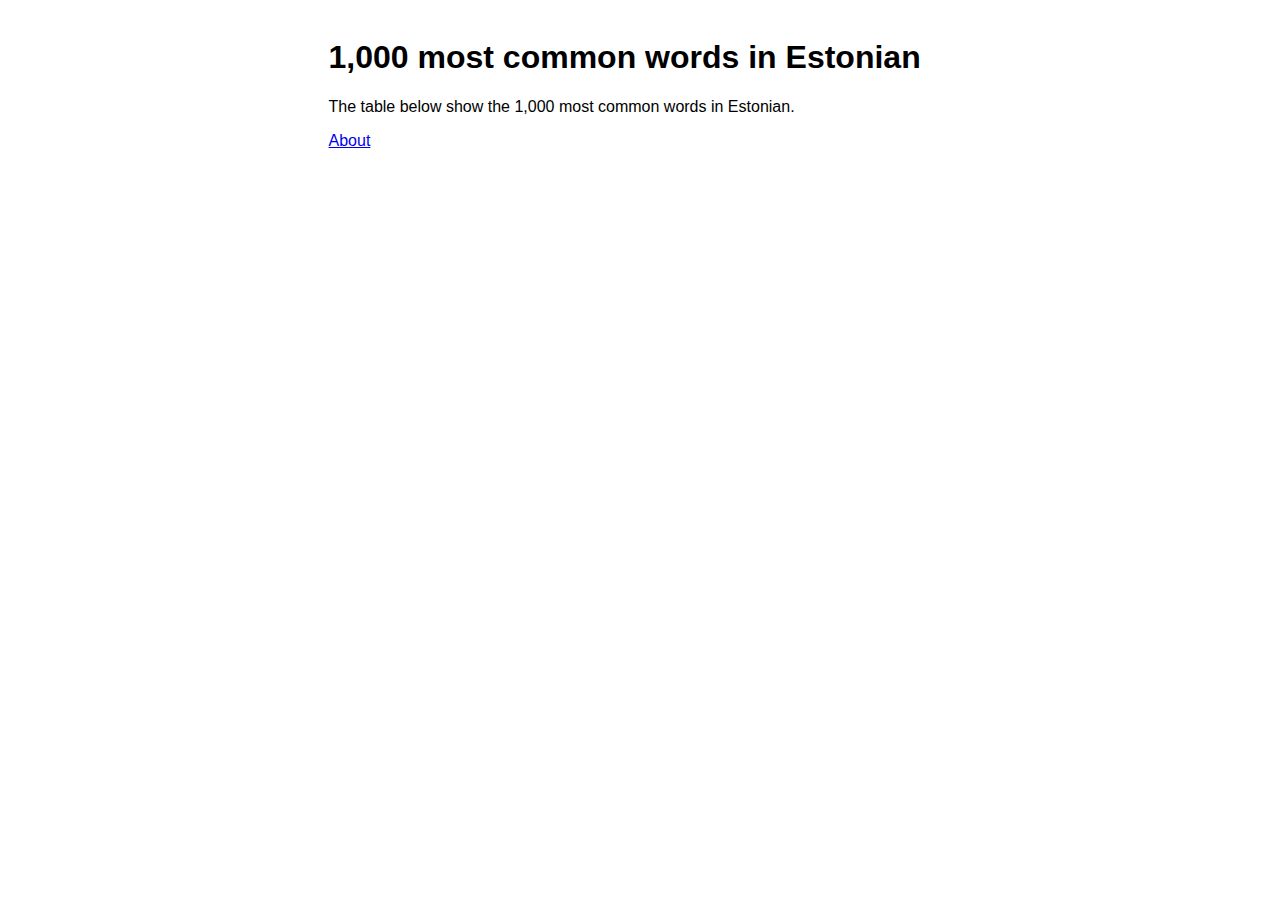
<file: index.html>
<!DOCTYPE html>
<html lang=en>
<head>
  <title>ET 1000</title>
  <meta name="viewport" content="width=device-width">
  <meta http-equiv="Content-Type" content="text/html; charset=utf-8">
  <link rel="stylesheet" type="text/css" href="https://cdn.datatables.net/1.10.23/css/jquery.dataTables.min.css">
  <style>
    body {
      font-family: Arial, Helvetica, sans-serif;
      max-width: 70ch;
      padding: 2ch;
      margin: auto;
    }
  </style>
<script type="text/javascript" src="jquery.min.js"></script>
<script type="text/javascript" src="https://cdn.datatables.net/1.10.23/js/jquery.dataTables.min.js"></script>
<script type="text/javascript">
wordData = [[1,"olema"],[2,"ja"],[3,"see"],[4,"mina"],[5,"et"],[6,"ei"],[7,"kui"],[8,"mis"],[9,"ka"],[10,"saama"],[11,"tema"],[12,"ning"],[13,"või"],[14,"siis"],[15,"oma"],[16,"sina"],[17,"aga"],[18,"aasta"],[19,"tegema"],[20,"ise"],[21,"kes"],[22,"pidama"],[23,"kõik"],[24,"nii"],[25,"üks"],[26,"võima"],[27,"tulema"],[28,"teine"],[29,"inimene"],[30,"aeg"],[31,"andma"],[32,"uus"],[33,"väga"],[34,"minema"],[35,"võtma"],[36,"palju"],[37,"kas"],[38,"kasutama"],[39,"välja"],[40,"laps"],[41,"hea"],[42,"juba"],[43,"kuid"],[44,"veel"],[45,"kus"],[46,"jääma"],[47,"selline"],[48,"suur"],[49,"nagu"],[50,"ära"],[51,"iga"],[52,"üle"],[53,"teadma"],[54,"kord"],[55,"asi"],[56,"leidma"],[57,"hakkama"],[58,"miski"],[59,"mitte"],[60,"töö"],[61,"päev"],[62,"panema"],[63,"esimene"],[64,"nägema"],[65,"erinev"],[66,"lugema"],[67,"mõni"],[68,"kuidas"],[69,"ütlema"],[70,"eest"],[71,"peale"],[72,"sest"],[73,"vaid"],[74,"kaks"],[75,"kohta"],[76,"rohkem"],[77,"mingi"],[78,"sama"],[79,"toimuma"],[80,"tahtma"],[81,"vaatama"],[82,"võimalus"],[83,"kokku"],[84,"osa"],[85,"koht"],[86,"võimalik"],[87,"läbi"],[88,"kuni"],[89,"ehk"],[90,"lisa"],[91,"kuna"],[92,"käima"],[93,"kõige"],[94,"ikka"],[95,"küll"],[96,"muu"],[97,"ainult"],[98,"elu"],[99,"pakkuma"],[100,"nüüd"],[101,"siin"],[102,"pärast"],[103,"riik"],[104,"auto"],[105,"olnud"],[106,"koos"],[107,"enam"],[108,"juht"],[109,"rääkima"],[110,"jaoks"],[111,"raamat"],[112,"aitama"],[113,"enne"],[114,"näide"],[115,"keegi"],[116,"viimane"],[117,"tagasi"],[118,"seal"],[119,"vastu"],[120,"kogu"],[121,"tooma"],[122,"hind"],[123,"mitu"],[124,"kirjutama"],[125,"teema"],[126,"eesmärk"],[127,"maailm"],[128,"lugu"],[129,"samuti"],[130,"mõtlema"],[131,"ettevõte"],[132,"just"],[133,"poolt"],[134,"tee"],[135,"edasi"],[136,"lihtsalt"],[137,"soovima"],[138,"tundma"],[139,"mees"],[140,"jõudma"],[141,"küsimus"],[142,"suurem"],[143,"keel"],[144,"tegemine"],[145,"toode"],[146,"ju"],[147,"vaja"],[148,"naine"],[149,"oluline"],[150,"nimi"],[151,"järgmine"],[152,"ega"],[153,"kell"],[154,"pilt"],[155,"ette"],[156,"valima"],[157,"muutma"],[158,"pool"],[159,"kasutamine"],[160,"väike"],[161,"jooksul"],[162,"isegi"],[163,"euro"],[164,"lisama"],[165,"arvama"],[166,"esitama"],[167,"ootama"],[168,"parem"],[169,"tegevus"],[170,"alla"],[171,"looma"],[172,"andmed"],[173,"puhul"],[174,"hetk"],[175,"parim"],[176,"koha"],[177,"ostma"],[178,"klient"],[179,"eriti"],[180,"hoidma"],[181,"kodu"],[182,"tekkima"],[183,"kindlasti"],[184,"tulemus"],[185,"mõte"],[186,"viima"],[187,"kuu"],[188,"probleem"],[189,"teenus"],[190,"kolm"],[191,"käsi"],[192,"sõna"],[193,"sisse"],[194,"hästi"],[195,"algus"],[196,"alati"],[197,"kool"],[198,"lõpp"],[199,"milline"],[200,"siduma"],[201,"töötama"],[202,"projekt"],[203,"maa"],[204,"vajalik"],[205,"noor"],[206,"nädal"],[207,"saanud"],[208,"sobima"],[209,"miks"],[210,"vahel"],[211,"kaasa"],[212,"suutma"],[213,"jätma"],[214,"linn"],[215,"isik"],[216,"raha"],[217,"silm"],[218,"alus"],[219,"vesi"],[220,"elama"],[221,"siiski"],[222,"näitama"],[223,"vajadus"],[224,"juurde"],[225,"seega"],[226,"tunduma"],[227,"sõitma"],[228,"avama"],[229,"seotud"],[230,"ilma"],[231,"täna"],[232,"kohe"],[233,"oskama"],[234,"vana"],[235,"all"],[236,"õigus"],[237,"maksma"],[238,"järgi"],[239,"alune"],[240,"vähemalt"],[241,"info"],[242,"saatma"],[243,"muutuma"],[244,"meeldima"],[245,"jutt"],[246,"liige"],[247,"tund"],[248,"valik"],[249,"tehtud"],[250,"kuigi"],[251,"päris"],[252,"lahendus"],[253,"tasu"],[254,"korral"],[255,"tegelikult"],[256,"olev"],[257,"laskma"],[258,"otsima"],[259,"seadus"],[260,"juures"],[261,"asuma"],[262,"alates"],[263,"koostöö"],[264,"pea"],[265,"algama"],[266,"viis"],[267,"eelmine"],[268,"soov"],[269,"olukord"],[270,"muidugi"],[271,"kohalik"],[272,"vanem"],[273,"paar"],[274,"paluma"],[275,"põhjus"],[276,"kunagi"],[277,"alustama"],[278,"eesti"],[279,"jne"],[280,"mäng"],[281,"liiga"],[282,"õige"],[283,"lihtne"],[284,"antud"],[285,"kogemus"],[286,"kasutaja"],[287,"abi"],[288,"tasuma"],[289,"praegu"],[290,"õppima"],[291,"küsima"],[292,"tagama"],[293,"toetus"],[294,"osalema"],[295,"pikk"],[296,"üldse"],[297,"vajama"],[298,"aadress"],[299,"aru"],[300,"toetama"],[301,"samas"],[302,"kandma"],[303,"otsus"],[304,"tähendama"],[305,"õpilane"],[306,"lubama"],[307,"maha"],[308,"mängima"],[309,"üles"],[310,"tänu"],[311,"soovitama"],[312,"arv"],[313,"kindel"],[314,"meel"],[315,"võimaldama"],[316,"autor"],[317,"kasvama"],[318,"kaudu"],[319,"jagama"],[320,"süsteem"],[321,"materjal"],[322,"kuuluma"],[323,"vist"],[324,"sinna"],[325,"üsna"],[326,"tingimus"],[327,"maja"],[328,"natuke"],[329,"hiljem"],[330,"toit"],[331,"poole"],[332,"huvi"],[333,"kolmas"],[334,"vastama"],[335,"arvestama"],[336,"lood"],[337,"loog"],[338,"vastavalt"],[339,"õpetaja"],[340,"huvitav"],[341,"proovima"],[342,"otsustama"],[343,"ühendus"],[344,"liikuma"],[345,"nimetama"],[346,"sõber"],[347,"töötaja"],[348,"pere"],[349,"täiesti"],[350,"mõlema"],[351,"väikene"],[352,"ilmselt"],[353,"umbes"],[354,"terve"],[355,"laen"],[356,"vähem"],[357,"ruum"],[358,"tegu"],[359,"jah"],[360,"ees"],[361,"leping"],[362,"piirkond"],[363,"tekitama"],[364,"täis"],[365,"valmistama"],[366,"varem"],[367,"film"],[368,"raske"],[369,"tase"],[370,"tõttu"],[371,"sisaldama"],[372,"kuhu"],[373,"abil"],[374,"pigem"],[375,"käesolev"],[376,"valmis"],[377,"alles"],[378,"peal"],[379,"korraldama"],[380,"tegelema"],[381,"klass"],[382,"vaba"],[383,"leht"],[384,"veidi"],[385,"nahk"],[386,"ümber"],[387,"kiri"],[388,"rahvusvaheline"],[389,"kinnitama"],[390,"kutsuma"],[391,"mootor"],[392,"seade"],[393,"täitma"],[394,"programm"],[395,"sealt"],[396,"valitsus"],[397,"vastus"],[398,"suurus"],[399,"hoopis"],[400,"saamine"],[401,"september"],[402,"värv"],[403,"avatud"],[404,"juhtuma"],[405,"punkt"],[406,"tõesti"],[407,"tugev"],[408,"miljon"],[409,"valdkond"],[410,"kiire"],[411,"lõpetama"],[412,"areng"],[413,"kaitsma"],[414,"sisu"],[415,"teadmine"],[416,"ilus"],[417,"ajal"],[418,"uskuma"],[419,"ala"],[420,"tunne"],[421,"kinni"],[422,"tervis"],[423,"hindama"],[424,"suvi"],[425,"võrdlema"],[426,"no"],[427,"oskus"],[428,"seetõttu"],[429,"siit"],[430,"lahti"],[431,"neli"],[432,"vastav"],[433,"nõue"],[434,"avalik"],[435,"suhe"],[436,"eks"],[437,"selge"],[438,"uurima"],[439,"plaan"],[440,"jälle"],[441,"müüma"],[442,"selgitama"],[443,"number"],[444,"näiteks"],[445,"ikkagi"],[446,"täpselt"],[447,"vahetama"],[448,"tulevik"],[449,"minut"],[450,"tere"],[451,"kõrge"],[452,"dokument"],[453,"võitma"],[454,"väärtus"],[455,"kaup"],[456,"ehitama"],[457,"lõpuks"],[458,"püüdma"],[459,"arvuti"],[460,"suurim"],[461,"tekst"],[462,"õhtu"],[463,"sööma"],[464,"mai"],[465,"nõudma"],[466,"kuulma"],[467,"puuduma"],[468,"idee"],[469,"loomine"],[470,"keskmine"],[471,"masin"],[472,"määrama"],[473,"teinud"],[474,"tohtima"],[475,"puhas"],[476,"tõstma"],[477,"tutvuma"],[478,"omanik"],[479,"võistlus"],[480,"muusika"],[481,"ajama"],[482,"avaldama"],[483,"mõeldud"],[484,"tähelepanu"],[485,"jõud"],[486,"tellima"],[487,"keskkond"],[488,"sobiv"],[489,"meeskond"],[490,"kaart"],[491,"üritus"],[492,"väiksem"],[493,"lootma"],[494,"nt"],[495,"vanus"],[496,"sees"],[497,"aprill"],[498,"praegune"],[499,"foto"],[500,"ema"],[501,"lõige"],[502,"veebileht"],[503,"reegel"],[504,"pakkumine"],[505,"eraldi"],[506,"ülesanne"],[507,"seisma"],[508,"soe"],[509,"uuring"],[510,"kuidagi"],[511,"osas"],[512,"näima"],[513,"kaduma"],[514,"jäänud"],[515,"artikkel"],[516,"foorum"],[517,"mets"],[518,"juuni"],[519,"kehtima"],[520,"taga"],[521,"juhtima"],[522,"kvaliteet"],[523,"e-post"],[524,"vald"],[525,"märkima"],[526,"tore"],[527,"uudis"],[528,"mõju"],[529,"sündmus"],[530,"selguma"],[531,"ilm"],[532,"paik"],[533,"rada"],[534,"põnev"],[535,"käigus"],[536,"keha"],[537,"tänapäev"],[538,"loodus"],[539,"oktoober"],[540,"esinema"],[541,"mõistma"],[542,"tavaline"],[543,"viga"],[544,"rida"],[545,"taotlus"],[546,"kiiresti"],[547,"kasutus"],[548,"august"],[549,"lõppema"],[550,"uuesti"],[551,"suurepärane"],[552,"ilmuma"],[553,"saavutama"],[554,"summa"],[555,"jätkama"],[556,"küla"],[557,"arst"],[558,"eestlane"],[559,"siia"],[560,"telefon"],[561,"peamine"],[562,"vorm"],[563,"juuli"],[564,"korter"],[565,"sarnane"],[566,"hommik"],[567,"taas"],[568,"keskus"],[569,"ülevaade"],[570,"kohustus"],[571,"mõjutama"],[572,"rahvas"],[573,"hoone"],[574,"tänav"],[575,"ajalugu"],[576,"hooaeg"],[577,"kaotama"],[578,"koguma"],[579,"jalg"],[580,"kohaselt"],[581,"paremini"],[582,"kulu"],[583,"muidu"],[584,"kuulama"],[585,"märts"],[586,"sattuma"],[587,"tellimus"],[588,"arve"],[589,"koer"],[590,"juhatus"],[591,"vähe"],[592,"teave"],[593,"ettepanek"],[594,"silmus"],[595,"tegutsema"],[596,"asukoht"],[597,"cm"],[598,"puu"],[599,"pood"],[600,"ühiskond"],[601,"eriline"],[602,"piisavalt"],[603,"ratas"],[604,"seejärel"],[605,"lööma"],[606,"registreerima"],[607,"hammas"],[608,"kontrollima"],[609,"ligi"],[610,"arendamine"],[611,"vabariik"],[612,"tegelane"],[613,"vähendama"],[614,"jaanuar"],[615,"esindaja"],[616,"müük"],[617,"koduleht"],[618,"tuba"],[619,"mööda"],[620,"koostama"],[621,"protsent"],[622,"|"],[623,"muudatus"],[624,"valge"],[625,"uks"],[626,"suhtes"],[627,"teos"],[628,"ettevõtja"],[629,"loom"],[630,"vahe"],[631,"energia"],[632,"km"],[633,"liit"],[634,"kerge"],[635,"turg"],[636,"halb"],[637,"asemel"],[638,"tutvustama"],[639,"sündima"],[640,"nimetatud"],[641,"küpsis"],[642,"kaitse"],[643,"jälgima"],[644,"osaleja"],[645,"tavaliselt"],[646,"teatama"],[647,"külastama"],[648,"mööduma"],[649,"külg"],[650,"kahjuks"],[651,"otse"],[652,"kohtumine"],[653,"kultuur"],[654,"korralik"],[655,"positiivne"],[656,"kommentaar"],[657,"postitus"],[658,"vahend"],[659,"nimelt"],[660,"hulk"],[661,"raames"],[662,"lugemine"],[663,"sõiduk"],[664,"arvamus"],[665,"koolitus"],[666,"oluliselt"],[667,"must"],[668,"juus"],[669,"isikuandmed"],[670,"suunama"],[671,"istuma"],[672,"süda"],[673,"roll"],[674,"romaan"],[675,"kirjeldama"],[676,"asuv"],[677,"tõmbama"],[678,"firma"],[679,"kust"],[680,"jumal"],[681,"reis"],[682,"pikem"],[683,"ent"],[684,"piir"],[685,"eelkõige"],[686,"loomulikult"],[687,"tehnoloogia"],[688,"jooksma"],[689,"läinud"],[690,"toimunud"],[691,"esitatud"],[692,"mugav"],[693,"seoses"],[694,"avastama"],[695,"hinnang"],[696,"detsember"],[697,"samm"],[698,"mure"],[699,"ühine"],[700,"omavalitsus"],[701,"tõusma"],[702,"president"],[703,"hotell"],[704,"periood"],[705,"pidevalt"],[706,"igasugune"],[707,"tüdruk"],[708,"loodud"],[709,"saar"],[710,"parandama"],[711,"toimima"],[712,"isa"],[713,"pöörduma"],[714,"nõukogu"],[715,"mudel"],[716,"katma"],[717,"õnn"],[718,"paistma"],[719,"kujutama"],[720,"armastama"],[721,"huvitama"],[722,"jõudnud"],[723,"täitmine"],[724,"keeruline"],[725,"kõrgem"],[726,"nautima"],[727,"seadma"],[728,"veebruar"],[729,"valitud"],[730,"pank"],[731,"pind"],[732,"nõu"],[733,"ülikool"],[734,"haigus"],[735,"poiss"],[736,"ots"],[737,"astuma"],[738,"tüüp"],[739,"tulnud"],[740,"grupp"],[741,"sätestama"],[742,"sageli"],[743,"kartma"],[744,"protsess"],[745,"vene"],[746,"tuttav"],[747,"peaaegu"],[748,"määrus"],[749,"lähemalt"],[750,"äkki"],[751,"ringi"],[752,"pealt"],[753,"lugeja"],[754,"veelgi"],[755,"isiklik"],[756,"lihtsam"],[757,"üritama"],[758,"sõltuma"],[759,"versioon"],[760,"tänane"],[761,"sõit"],[762,"kahju"],[763,"suund"],[764,"sajand"],[765,"tehniline"],[766,"lausa"],[767,"teatud"],[768,"vahele"],[769,"märk"],[770,"lisatud"],[771,"haridus"],[772,"ühendama"],[773,"riigikogu"],[774,"arendama"],[775,"liikumine"],[776,"enamus"],[777,"edaspidi"],[778,"näitus"],[779,"püsima"],[780,"talv"],[781,"tootma"],[782,"mõnus"],[783,"too"],[784,"internet"],[785,"auhind"],[786,"valmistatud"],[787,"organisatsioon"],[788,"link"],[789,"hing"],[790,"nägu"],[791,"tuntud"],[792,"tähtis"],[793,"kohus"],[794,"kümme"],[795,"külm"],[796,"video"],[797,"õhk"],[798,"kevad"],[799,"madal"],[800,"tunnistama"],[801,"kestma"],[802,"märkama"],[803,"muutus"],[804,"kvaliteetne"],[805,"rõõm"],[806,"raja"],[807,"keerama"],[808,"talu"],[809,"seas"],[810,"põhimõte"],[811,"koostamine"],[812,"enamasti"],[813,"kontroll"],[814,"kasu"],[815,"kõrval"],[816,"konkreetne"],[817,"õnnestuma"],[818,"omama"],[819,"põhjal"],[820,"paigaldama"],[821,"detailplaneering"],[822,"igaüks"],[823,"tihti"],[824,"maks"],[825,"pehme"],[826,"värske"],[827,"esitamine"],[828,"majandus"],[829,"komisjon"],[830,"füüsiline"],[831,"esimees"],[832,"lasteaed"],[833,"pikkus"],[834,"varasem"],[835,"taim"],[836,"inglise"],[837,"teenima"],[838,"kuju"],[839,"muutmine"],[840,"lülitama"],[841,"seni"],[842,"armastus"],[843,"nn"],[844,"laev"],[845,"fail"],[846,"tarkvara"],[847,"teel"],[848,"kogudus"],[849,"klubi"],[850,"alt"],[851,"lahendama"],[852,"punane"],[853,"moodustama"],[854,"kuluma"],[855,"vara"],[856,"elanik"],[857,"ring"],[858,"tali"],[859,"korraldamine"],[860,"õli"],[861,"kiirus"],[862,"kuduma"],[863,"seisukoht"],[864,"lubatu"],[865,"konto"],[866,"suurendama"],[867,"langema"],[868,"aktiivne"],[869,"kokkuvõte"],[870,"lubatud"],[871,"nupp"],[872,"toodud"],[873,"õpetama"],[874,"kasutatud"],[875,"surema"],[876,"kirjeldus"],[877,"otsa"],[878,"hääl"],[879,"toimuv"],[880,"sari"],[881,"pisut"],[882,"läbima"],[883,"buss"],[884,"võimalikult"],[885,"laud"],[886,"nimekiri"],[887,"keskenduma"],[888,"laupäev"],[889,"eelnõu"],[890,"kampaania"],[891,"detail"],[892,"tekkinud"],[893,"endine"],[894,"riiklik"],[895,"mil"],[896,"võit"],[897,"kasv"],[898,"omadus"],[899,"poolest"],[900,"tootmine"],[901,"mainima"],[902,"kokkulepe"],[903,"tuhat"],[904,"muutunud"],[905,"sh"],[906,"november"],[907,"enamik"],[908,"sõlmima"],[909,"tootja"],[910,"kehtestama"],[911,"pöörama"],[912,"seekord"],[913,"võitja"],[914,"kallis"],[915,"prantsuse"],[916,"leidnud"],[917,"pääsema"],[918,"ost"],[919,"oht"],[920,"kohtuma"],[921,"justkui"],[922,"kuus"],[923,"laul"],[924,"mäletama"],[925,"näinud"],[926,"senine"],[927,"komplekt"],[928,"eri"],[929,"kogus"],[930,"asjaolu"],[931,"disain"],[932,"maitse"],[933,"üldiselt"],[934,"vältima"],[935,"järel"],[936,"järjest"],[937,"amet"],[938,"meri"],[939,"meenutama"],[940,"hindamine"],[941,"kontakt"],[942,"omavahel"],[943,"kaua"],[944,"mängija"],[945,"planeerima"],[946,"allikas"],[947,"võrra"],[948,"asutus"],[949,"suht"],[950,"kaunis"],[951,"stiil"],[952,"palk"],[953,"ainus"],[954,"valimine"],[955,"tänama"],[956,"kah"],[957,"partner"],[958,"kohale"],[959,"juhtimine"],[960,"jätkuma"],[961,"lehekülg"],[962,"teade"],[963,"vähenema"],[964,"sein"],[965,"sätestatud"],[966,"aastane"],[967,"sada"],[968,"vahepeal"],[969,"nõus"],[970,"seis"],[971,"variant"],[972,"lai"],[973,"täielikult"],[974,"järele"],[975,"kirik"],[976,"tühi"],[977,"tuul"],[978,"põhjustama"],[979,"objekt"],[980,"surm"],[981,"täitsa"],[982,"aken"],[983,"leppima"],[984,"täiskasvanu"],[985,"üldine"],[986,"võetud"],[987,"põhi"],[988,"keelama"],[989,"hulgas"],[990,"lühike"],[991,"informatsioon"],[992,"selg"],[993,"kevade"],[994,"korraga"],[995,"sügis"],[996,"suu"],[997,"aitäh"],[998,"normaalne"],[999,"avaldus"],[1000,"aku"]]

</script>
</head>
<body>
<h1>1,000 most common words in Estonian</h1>
<p>The table below show the 1,000 most common words in Estonian.</p>
<p><a href='about.html'>About</a></p>
<table id='example' class='' style='width: auto'>
</table>
<script>
  $(document).ready(function() {
    $('#example').DataTable( {
        data: wordData,
        "order": [[0, "asc"]],
        columns: [
          { title: "No." },
          { title: "Word" },
          { title: "Rank",
              data: 0,
              render: function(data, type, row, meta) {
                    return type === 'display' ?
                        '<progress value="' + (1000 - data) + '" max="999"></progress>' :
                        data;
                } }
        ],
        "paging": false
    } );
} );
</script>
</body>
</html>
</file>
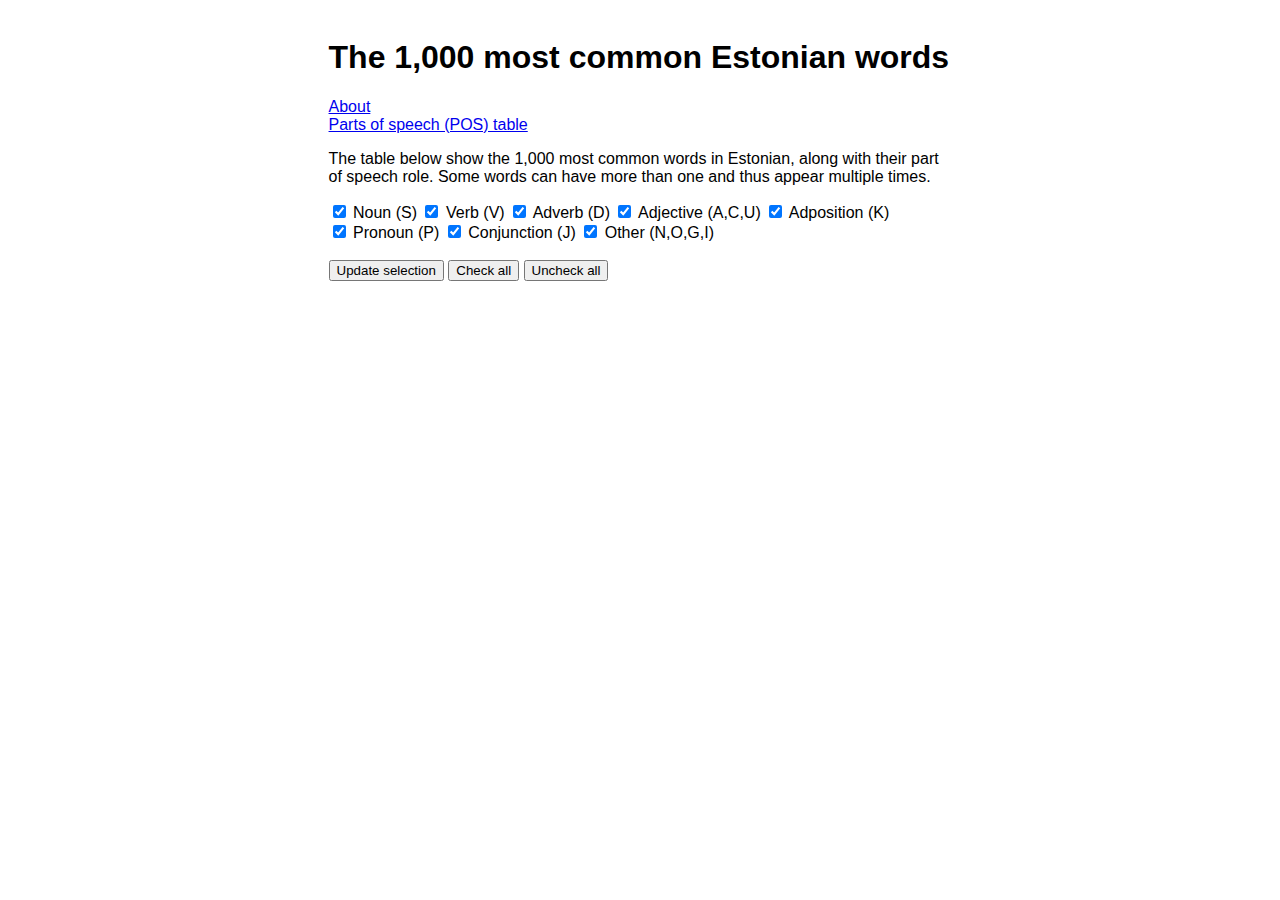
<file: docs/index.html>
<!DOCTYPE html>
<html lang=en>

<head>
  <title>ET 1000</title>
  <link rel="shortcut icon" type='image/x-icon' href="favicon.ico" />
  <meta name="viewport" content="width=device-width">
  <meta http-equiv="Content-Type" content="text/html; charset=utf-8">
  <link rel="stylesheet" type="text/css" href="https://cdn.datatables.net/1.10.23/css/jquery.dataTables.min.css">
  <link rel="stylesheet" href="simple.css">
  <script type="text/javascript" src="jquery.min.js"></script>
  <script type="text/javascript" src="https://cdn.datatables.net/1.10.23/js/jquery.dataTables.min.js"></script>
</head>

<body>
  <h1>The 1,000 most common Estonian words</h1>
  <p>
    <a href='about.html'>About</a> <br>
    <a href='pos.html'>Parts of speech (POS) table</a>
  </p>

  <p>The table below show the 1,000 most common words in Estonian, along with their part of speech role. Some words can have more than one and thus appear multiple times.</p>

  <div>
    <div>
    <span style="white-space: nowrap;">
      <input class="pos_selection" type="checkbox" id="pos_noun" value="S" checked>
      <label for="pos_noun">Noun (S)</label>
    </span>
    <span style="white-space: nowrap;">
      <input class="pos_selection" type="checkbox" id="pos_verb" value="V" checked>
      <label for="pos_verb">Verb (V)</label>
    </span>
    <span style="white-space: nowrap;">
      <input class="pos_selection" type="checkbox" id="pos_adverb" value="D" checked>
      <label for="pos_adverb">Adverb (D)</label>
    </span>
    <span style="white-space: nowrap;">
      <input class="pos_selection" type="checkbox" id="pos_adjective" value="ACU" checked>
      <label for="pos_adjective">Adjective (A,C,U)</label>
    </span>
    <span style="white-space: nowrap;">
      <input class="pos_selection" type="checkbox" id="pos_adposition" value="K" checked>
      <label for="pos_adposition">Adposition (K)</label>
    </span>
    <span style="white-space: nowrap;">
      <input class="pos_selection" type="checkbox" id="pos_pronoun" value="P" checked>
      <label for="pos_pronoun">Pronoun (P)</label>
    </span>
    <span style="white-space: nowrap;">
      <input class="pos_selection" type="checkbox" id="pos_conjunction" value="J" checked>
      <label for="pos_conjunction">Conjunction (J)</label>
    </span>
    <span style="white-space: nowrap;">
      <input class="pos_selection" type="checkbox" id="pos_other" value="NGIO" checked>
      <label for="pos_other">Other (N,O,G,I)</label>
    </span>
    </div>
    <br>
    <div>
    <input class="pos_selection" type="button" id="pos_update" value="Update selection">
    <input id="check-all-pos" type="button" value="Check all">
    <input id="uncheck-all-pos" type="button" value="Uncheck all">
    </div>
  </div>



  <table id='top1000' class='' style='width: auto'>
  </table>

  <script type="text/javascript">
    // return an array of POS tags to filter data with
    function posSelection() {
      var checkedBoxes = $("input.pos_selection:checked").map(function () {
        var out = $(this).val();
        if (out.length > 1) {
          out = out.split("")
        }
        return out;
      }).get();
      return checkedBoxes;
    }

wordData = [[1,"olema","V"],[2,"ja","J"],[3,"see","P"],[4,"mina","P"],[5,"et","J"],[6,"ei","V"],[7,"kui","J"],[8,"kui","D"],[9,"mis","P"],[10,"ka","D"],[11,"saama","V"],[12,"tema","P"],[13,"ning","J"],[14,"või","J"],[15,"oma","P"],[16,"sina","P"],[17,"aga","J"],[18,"aasta","S"],[19,"tegema","V"],[20,"kes","P"],[21,"pidama","V"],[22,"kõik","P"],[23,"ise","P"],[24,"nii","D"],[25,"üks","N"],[26,"üks","P"],[27,"võima","V"],[28,"tulema","V"],[29,"siis","D"],[30,"teine","P"],[31,"teine","O"],[32,"inimene","S"],[33,"aeg","S"],[34,"siis","J"],[35,"andma","V"],[36,"uus","A"],[37,"väga","D"],[38,"minema","V"],[39,"võtma","V"],[40,"kas","D"],[41,"kasutama","V"],[42,"välja","D"],[43,"laps","S"],[44,"hea","A"],[45,"juba","D"],[46,"kuid","J"],[47,"veel","D"],[48,"kus","D"],[49,"jääma","V"],[50,"selline","P"],[51,"suur","A"],[52,"nagu","D"],[53,"nagu","J"],[54,"teadma","V"],[55,"iga","P"],[56,"palju","D"],[57,"asi","S"],[58,"leidma","V"],[59,"hakkama","V"],[60,"mitte","D"],[61,"töö","S"],[62,"päev","S"],[63,"panema","V"],[64,"nägema","V"],[65,"kord","S"],[66,"esimene","O"],[67,"miski","P"],[68,"ära","D"],[69,"erinev","A"],[70,"lugema","V"],[71,"mõni","P"],[72,"kuidas","D"],[73,"ütlema","V"],[74,"eest","K"],[75,"sest","J"],[76,"kaks","N"],[77,"kohta","K"],[78,"mingi","P"],[79,"sama","P"],[80,"rohkem","D"],[81,"toimuma","V"],[82,"tahtma","V"],[83,"vaatama","V"],[84,"võimalus","S"],[85,"kokku","D"],[86,"osa","S"],[87,"koht","S"],[88,"võimalik","A"],[89,"lisa","S"],[90,"kuna","J"],[91,"käima","V"],[92,"kõige","D"],[93,"ikka","D"],[94,"muu","P"],[95,"ainult","D"],[96,"elu","S"],[97,"pakkuma","V"],[98,"nüüd","D"],[99,"küll","D"],[100,"riik","S"],[101,"auto","S"],[102,"siin","D"],[103,"olnud","A"],[104,"pärast","K"],[105,"juht","S"],[106,"rääkima","V"],[107,"jaoks","K"],[108,"raamat","S"],[109,"enam","D"],[110,"peale","K"],[111,"aitama","V"],[112,"näide","S"],[113,"keegi","P"],[114,"viimane","A"],[115,"seal","D"],[116,"kuni","K"],[117,"tooma","V"],[118,"hind","S"],[119,"mitu","P"],[120,"kirjutama","V"],[121,"vaid","D"],[122,"teema","S"],[123,"eesmärk","S"],[124,"maailm","S"],[125,"kogu","A"],[126,"lugu","S"],[127,"samuti","D"],[128,"üle","K"],[129,"mõtlema","V"],[130,"ettevõte","S"],[131,"just","D"],[132,"just","I"],[133,"poolt","K"],[134,"tee","S"],[135,"edasi","D"],[136,"lihtsalt","D"],[137,"soovima","V"],[138,"tundma","V"],[139,"mees","S"],[140,"jõudma","V"],[141,"küsimus","S"],[142,"suurem","C"],[143,"tegemine","S"],[144,"keel","S"],[145,"üle","D"],[146,"toode","S"],[147,"ju","D"],[148,"vaja","D"],[149,"naine","S"],[150,"oluline","A"],[151,"nimi","S"],[152,"järgmine","A"],[153,"kell","S"],[154,"pilt","S"],[155,"koos","K"],[156,"valima","V"],[157,"muutma","V"],[158,"kasutamine","S"],[159,"väike","A"],[160,"jooksul","K"],[161,"isegi","D"],[162,"euro","S"],[163,"lisama","V"],[164,"arvama","V"],[165,"esitama","V"],[166,"ootama","V"],[167,"läbi","D"],[168,"tegevus","S"],[169,"looma","V"],[170,"andmed","S"],[171,"puhul","K"],[172,"hetk","S"],[173,"parim","U"],[174,"koha","S"],[175,"ostma","V"],[176,"klient","S"],[177,"eriti","D"],[178,"hoidma","V"],[179,"kodu","S"],[180,"tekkima","V"],[181,"enne","K"],[182,"kindlasti","D"],[183,"parem","C"],[184,"tulemus","S"],[185,"mõte","S"],[186,"ette","D"],[187,"viima","V"],[188,"kuu","S"],[189,"probleem","S"],[190,"teenus","S"],[191,"kolm","N"],[192,"sõna","S"],[193,"käsi","S"],[194,"hästi","D"],[195,"algus","S"],[196,"alati","D"],[197,"kool","S"],[198,"ega","J"],[199,"ehk","J"],[200,"milline","P"],[201,"lõpp","S"],[202,"siduma","V"],[203,"palju","P"],[204,"töötama","V"],[205,"projekt","S"],[206,"vajalik","A"],[207,"maa","S"],[208,"nädal","S"],[209,"saanud","A"],[210,"sobima","V"],[211,"miks","D"],[212,"tagasi","D"],[213,"suutma","V"],[214,"jätma","V"],[215,"linn","S"],[216,"isik","S"],[217,"raha","S"],[218,"silm","S"],[219,"kaasa","D"],[220,"alus","S"],[221,"vesi","S"],[222,"elama","V"],[223,"siiski","D"],[224,"näitama","V"],[225,"vajadus","S"],[226,"seega","D"],[227,"tunduma","V"],[228,"sõitma","V"],[229,"avama","V"],[230,"seotud","A"],[231,"vastu","K"],[232,"täna","D"],[233,"kohe","D"],[234,"oskama","V"],[235,"õigus","S"],[236,"maksma","V"],[237,"sisse","D"],[238,"vähemalt","D"],[239,"alune","S"],[240,"info","S"],[241,"saatma","V"],[242,"muutuma","V"],[243,"järgi","K"],[244,"vana","A"],[245,"meeldima","V"],[246,"jutt","S"],[247,"liige","S"],[248,"tund","S"],[249,"valik","S"],[250,"tehtud","A"],[251,"kuigi","D"],[252,"kuigi","J"],[253,"lahendus","S"],[254,"tasu","S"],[255,"korral","K"],[256,"ehk","D"],[257,"tegelikult","D"],[258,"olev","A"],[259,"laskma","V"],[260,"otsima","V"],[261,"seadus","S"],[262,"all","K"],[263,"vahel","K"],[264,"asuma","V"],[265,"alates","K"],[266,"koostöö","S"],[267,"algama","V"],[268,"eelmine","A"],[269,"juures","K"],[270,"soov","S"],[271,"olukord","S"],[272,"kohalik","A"],[273,"paluma","V"],[274,"muidugi","D"],[275,"põhjus","S"],[276,"kunagi","D"],[277,"päris","D"],[278,"alustama","V"],[279,"mäng","S"],[280,"eesti","G"],[281,"lihtne","A"],[282,"antud","A"],[283,"kogemus","S"],[284,"kasutaja","S"],[285,"abi","S"],[286,"tasuma","V"],[287,"praegu","D"],[288,"küsima","V"],[289,"õppima","V"],[290,"tagama","V"],[291,"vaid","J"],[292,"toetus","S"],[293,"osalema","V"],[294,"üldse","D"],[295,"vajama","V"],[296,"pikk","A"],[297,"aadress","S"],[298,"aru","S"],[299,"toetama","V"],[300,"samas","D"],[301,"kandma","V"],[302,"läbi","K"],[303,"otsus","S"],[304,"tähendama","V"],[305,"liiga","D"],[306,"õpilane","S"],[307,"õige","A"],[308,"lubama","V"],[309,"maha","D"],[310,"mängima","V"],[311,"üles","D"],[312,"soovitama","V"],[313,"ilma","K"],[314,"paar","N"],[315,"kindel","A"],[316,"arv","S"],[317,"meel","S"],[318,"võimaldama","V"],[319,"autor","S"],[320,"kasvama","V"],[321,"kaudu","K"],[322,"jagama","V"],[323,"süsteem","S"],[324,"materjal","S"],[325,"peale","D"],[326,"kuuluma","V"],[327,"vist","D"],[328,"sinna","D"],[329,"üsna","D"],[330,"tingimus","S"],[331,"maja","S"],[332,"hiljem","D"],[333,"toit","S"],[334,"noor","A"],[335,"poole","K"],[336,"huvi","S"],[337,"kolmas","O"],[338,"vastama","V"],[339,"arvestama","V"],[340,"lood","S"],[341,"loog","S"],[342,"õpetaja","S"],[343,"huvitav","A"],[344,"proovima","V"],[345,"natuke","D"],[346,"ühendus","S"],[347,"otsustama","V"],[348,"liikuma","V"],[349,"nimetama","V"],[350,"sõber","S"],[351,"pea","S"],[352,"töötaja","S"],[353,"pere","S"],[354,"juurde","K"],[355,"täiesti","D"],[356,"mõlema","P"],[357,"väikene","A"],[358,"ilmselt","D"],[359,"alla","D"],[360,"umbes","D"],[361,"laen","S"],[362,"vastu","D"],[363,"ruum","S"],[364,"tegu","S"],[365,"terve","A"],[366,"vanem","S"],[367,"alla","K"],[368,"leping","S"],[369,"piirkond","S"],[370,"tekitama","V"],[371,"valmistama","V"],[372,"varem","D"],[373,"film","S"],[374,"raske","A"],[375,"tase","S"],[376,"sisaldama","V"],[377,"tõttu","K"],[378,"kuhu","D"],[379,"pool","S"],[380,"abil","K"],[381,"pigem","D"],[382,"käesolev","A"],[383,"alles","D"],[384,"vastavalt","K"],[385,"korraldama","V"],[386,"jah","D"],[387,"tegelema","V"],[388,"klass","S"],[389,"vaba","A"],[390,"veidi","D"],[391,"leht","S"],[392,"nahk","S"],[393,"kiri","S"],[394,"kutsuma","V"],[395,"kinnitama","V"],[396,"rahvusvaheline","A"],[397,"tagasi","K"],[398,"mootor","S"],[399,"seade","S"],[400,"täitma","V"],[401,"programm","S"],[402,"sealt","D"],[403,"valitsus","S"],[404,"vastus","S"],[405,"suurus","S"],[406,"saamine","S"],[407,"hoopis","D"],[408,"september","S"],[409,"avatud","A"],[410,"värv","S"],[411,"juhtuma","V"],[412,"punkt","S"],[413,"vähem","D"],[414,"tõesti","D"],[415,"tugev","A"],[416,"valdkond","S"],[417,"miljon","N"],[418,"kiire","A"],[419,"lõpetama","V"],[420,"areng","S"],[421,"kaitsma","V"],[422,"sisu","S"],[423,"teadmine","S"],[424,"ilus","A"],[425,"ajal","K"],[426,"uskuma","V"],[427,"ala","S"],[428,"tunne","S"],[429,"kinni","D"],[430,"tänu","K"],[431,"hindama","V"],[432,"suvi","S"],[433,"tervis","S"],[434,"võrdlema","V"],[435,"no","I"],[436,"oskus","S"],[437,"lahti","D"],[438,"siit","D"],[439,"seetõttu","D"],[440,"neli","N"],[441,"vastav","A"],[442,"nõue","S"],[443,"avalik","A"],[444,"suhe","S"],[445,"selge","A"],[446,"eks","D"],[447,"uurima","V"],[448,"plaan","S"],[449,"jälle","D"],[450,"müüma","V"],[451,"number","S"],[452,"selgitama","V"],[453,"täpselt","D"],[454,"näiteks","D"],[455,"pool","N"],[456,"vahetama","V"],[457,"tulevik","S"],[458,"minut","S"],[459,"ikkagi","D"],[460,"dokument","S"],[461,"kõrge","A"],[462,"võitma","V"],[463,"väärtus","S"],[464,"kaup","S"],[465,"ehitama","V"],[466,"lõpuks","D"],[467,"peal","K"],[468,"püüdma","V"],[469,"arvuti","S"],[470,"suurim","U"],[471,"tekst","S"],[472,"õhtu","S"],[473,"sööma","V"],[474,"mai","S"],[475,"kuulma","V"],[476,"nõudma","V"],[477,"puuduma","V"],[478,"loomine","S"],[479,"idee","S"],[480,"keskmine","A"],[481,"masin","S"],[482,"määrama","V"],[483,"teinud","A"],[484,"tohtima","V"],[485,"puhas","A"],[486,"tõstma","V"],[487,"tutvuma","V"],[488,"võistlus","S"],[489,"omanik","S"],[490,"muusika","S"],[491,"ajama","V"],[492,"avaldama","V"],[493,"tere","I"],[494,"mõeldud","A"],[495,"tähelepanu","S"],[496,"jõud","S"],[497,"tellima","V"],[498,"keskkond","S"],[499,"kaart","S"],[500,"meeskond","S"],[501,"sobiv","A"],[502,"üritus","S"],[503,"väiksem","C"],[504,"lootma","V"],[505,"vanus","S"],[506,"aprill","S"],[507,"praegune","A"],[508,"ema","S"],[509,"foto","S"],[510,"ära","V"],[511,"lõige","S"],[512,"veebileht","S"],[513,"reegel","S"],[514,"pakkumine","S"],[515,"ülesanne","S"],[516,"seisma","V"],[517,"uuring","S"],[518,"kuidagi","D"],[519,"osas","K"],[520,"kaduma","V"],[521,"näima","V"],[522,"jäänud","A"],[523,"artikkel","S"],[524,"foorum","S"],[525,"mets","S"],[526,"viis","N"],[527,"juuni","S"],[528,"juhtima","V"],[529,"kehtima","V"],[530,"kvaliteet","S"],[531,"e-post","S"],[532,"tore","A"],[533,"märkima","V"],[534,"vald","S"],[535,"uudis","S"],[536,"sündmus","S"],[537,"koos","D"],[538,"mõju","S"],[539,"ilm","S"],[540,"selguma","V"],[541,"enne","D"],[542,"paik","S"],[543,"noor","S"],[544,"rada","S"],[545,"põnev","A"],[546,"käigus","K"],[547,"loodus","S"],[548,"keha","S"],[549,"ees","K"],[550,"tänapäev","S"],[551,"esinema","V"],[552,"oktoober","S"],[553,"mõistma","V"],[554,"viga","S"],[555,"tavaline","A"],[556,"rida","S"],[557,"kiiresti","D"],[558,"kasutus","S"],[559,"august","S"],[560,"taotlus","S"],[561,"uuesti","D"],[562,"lõppema","V"],[563,"ilmuma","V"],[564,"suurepärane","A"],[565,"saavutama","V"],[566,"summa","S"],[567,"jätkama","V"],[568,"arst","S"],[569,"küla","S"],[570,"eestlane","S"],[571,"siia","D"],[572,"telefon","S"],[573,"peamine","A"],[574,"vorm","S"],[575,"juuli","S"],[576,"korter","S"],[577,"sarnane","A"],[578,"hommik","S"],[579,"taas","D"],[580,"keskus","S"],[581,"eraldi","D"],[582,"viis","S"],[583,"ülevaade","S"],[584,"kohustus","S"],[585,"mõjutama","V"],[586,"hoone","S"],[587,"rahvas","S"],[588,"tänav","S"],[589,"ajalugu","S"],[590,"hooaeg","S"],[591,"kaotama","V"],[592,"jalg","S"],[593,"koguma","V"],[594,"paremini","D"],[595,"kulu","S"],[596,"muidu","D"],[597,"kuni","J"],[598,"märts","S"],[599,"kuulama","V"],[600,"arve","S"],[601,"sattuma","V"],[602,"ise","D"],[603,"tellimus","S"],[604,"juhatus","S"],[605,"vähe","D"],[606,"teave","S"],[607,"silmus","S"],[608,"ettepanek","S"],[609,"tegutsema","V"],[610,"asukoht","S"],[611,"puu","S"],[612,"pood","S"],[613,"eriline","A"],[614,"piisavalt","D"],[615,"ratas","S"],[616,"ühiskond","S"],[617,"seejärel","D"],[618,"hammas","S"],[619,"registreerima","V"],[620,"lööma","V"],[621,"kontrollima","V"],[622,"arendamine","S"],[623,"koer","S"],[624,"vabariik","S"],[625,"vähendama","V"],[626,"jaanuar","S"],[627,"esindaja","S"],[628,"tegelane","S"],[629,"koduleht","S"],[630,"müük","S"],[631,"tuba","S"],[632,"koostama","V"],[633,"protsent","S"],[634,"muudatus","S"],[635,"uks","S"],[636,"teos","S"],[637,"suhtes","K"],[638,"ettevõtja","S"],[639,"loom","S"],[640,"energia","S"],[641,"liit","S"],[642,"vahe","S"],[643,"soe","A"],[644,"turg","S"],[645,"kerge","A"],[646,"asemel","K"],[647,"halb","A"],[648,"nimetatud","A"],[649,"sündima","V"],[650,"küpsis","S"],[651,"tutvustama","V"],[652,"kaitse","S"],[653,"juurde","D"],[654,"osaleja","S"],[655,"jälgima","V"],[656,"teatama","V"],[657,"külastama","V"],[658,"tavaliselt","D"],[659,"mööduma","V"],[660,"külg","S"],[661,"kahjuks","D"],[662,"otse","D"],[663,"kohtumine","S"],[664,"kultuur","S"],[665,"korralik","A"],[666,"kommentaar","S"],[667,"positiivne","A"],[668,"postitus","S"],[669,"vahend","S"],[670,"nimelt","D"],[671,"hulk","S"],[672,"raames","K"],[673,"lugemine","S"],[674,"sõiduk","S"],[675,"arvamus","S"],[676,"oluliselt","D"],[677,"koolitus","S"],[678,"juus","S"],[679,"valge","A"],[680,"istuma","V"],[681,"suunama","V"],[682,"isikuandmed","S"],[683,"taga","K"],[684,"süda","S"],[685,"roll","S"],[686,"romaan","S"],[687,"kirjeldama","V"],[688,"asuv","A"],[689,"tõmbama","V"],[690,"firma","S"],[691,"reis","S"],[692,"jumal","S"],[693,"pikem","C"],[694,"kust","D"],[695,"kohaselt","K"],[696,"eelkõige","D"],[697,"ent","J"],[698,"piir","S"],[699,"tehnoloogia","S"],[700,"jooksma","V"],[701,"loomulikult","D"],[702,"läinud","A"],[703,"toimunud","A"],[704,"mugav","A"],[705,"seoses","K"],[706,"esitatud","A"],[707,"hinnang","S"],[708,"detsember","S"],[709,"avastama","V"],[710,"samm","S"],[711,"must","A"],[712,"mure","S"],[713,"tõusma","V"],[714,"omavalitsus","S"],[715,"ühine","A"],[716,"hotell","S"],[717,"president","S"],[718,"pidevalt","D"],[719,"periood","S"],[720,"täis","A"],[721,"tüdruk","S"],[722,"igasugune","P"],[723,"loodud","A"],[724,"parandama","V"],[725,"saar","S"],[726,"toimima","V"],[727,"pöörduma","V"],[728,"isa","S"],[729,"mudel","S"],[730,"katma","V"],[731,"nõukogu","S"],[732,"õnn","S"],[733,"kujutama","V"],[734,"huvitama","V"],[735,"armastama","V"],[736,"paistma","V"],[737,"täitmine","S"],[738,"jõudnud","A"],[739,"keeruline","A"],[740,"seadma","V"],[741,"nautima","V"],[742,"valmis","D"],[743,"valitud","A"],[744,"veebruar","S"],[745,"pank","S"],[746,"nõu","S"],[747,"haigus","S"],[748,"ülikool","S"],[749,"pind","S"],[750,"kõrgem","C"],[751,"poiss","S"],[752,"ots","S"],[753,"astuma","V"],[754,"grupp","S"],[755,"tüüp","S"],[756,"tulnud","A"],[757,"sätestama","V"],[758,"sageli","D"],[759,"kartma","V"],[760,"protsess","S"],[761,"lähemalt","D"],[762,"peaaegu","D"],[763,"määrus","S"],[764,"äkki","D"],[765,"lugeja","S"],[766,"isiklik","A"],[767,"üritama","V"],[768,"veelgi","D"],[769,"lihtsam","C"],[770,"tänane","A"],[771,"versioon","S"],[772,"sõit","S"],[773,"sõltuma","V"],[774,"ringi","D"],[775,"kahju","S"],[776,"suund","S"],[777,"ümber","K"],[778,"sajand","S"],[779,"tehniline","A"],[780,"lausa","D"],[781,"teatud","A"],[782,"märk","S"],[783,"lisatud","A"],[784,"haridus","S"],[785,"riigikogu","S"],[786,"ühendama","V"],[787,"arendama","V"],[788,"enamus","S"],[789,"liikumine","S"],[790,"edaspidi","D"],[791,"näitus","S"],[792,"püsima","V"],[793,"talv","S"],[794,"tootma","V"],[795,"too","P"],[796,"internet","S"],[797,"mõnus","A"],[798,"link","S"],[799,"organisatsioon","S"],[800,"auhind","S"],[801,"valmistatud","A"],[802,"tähtis","A"],[803,"nägu","S"],[804,"hing","S"],[805,"tuntud","A"],[806,"kohus","S"],[807,"video","S"],[808,"kümme","N"],[809,"õhk","S"],[810,"kevad","S"],[811,"kestma","V"],[812,"vene","G"],[813,"tunnistama","V"],[814,"muutus","S"],[815,"märkama","V"],[816,"kvaliteetne","A"],[817,"rõõm","S"],[818,"talu","S"],[819,"keerama","V"],[820,"raja","S"],[821,"seas","K"],[822,"põhimõte","S"],[823,"kontroll","S"],[824,"enamasti","D"],[825,"koostamine","S"],[826,"konkreetne","A"],[827,"kasu","S"],[828,"õnnestuma","V"],[829,"madal","A"],[830,"igaüks","P"],[831,"omama","V"],[832,"põhjal","K"],[833,"detailplaneering","S"],[834,"paigaldama","V"],[835,"tihti","D"],[836,"pehme","A"],[837,"maks","S"],[838,"komisjon","S"],[839,"majandus","S"],[840,"füüsiline","A"],[841,"esitamine","S"],[842,"lasteaed","S"],[843,"pikkus","S"],[844,"esimees","S"],[845,"teenima","V"],[846,"inglise","G"],[847,"taim","S"],[848,"varasem","C"],[849,"kuju","S"],[850,"lülitama","V"],[851,"muutmine","S"],[852,"laev","S"],[853,"mina","S"],[854,"seni","D"],[855,"armastus","S"],[856,"fail","S"],[857,"teel","K"],[858,"kogudus","S"],[859,"tarkvara","S"],[860,"klubi","S"],[861,"lahendama","V"],[862,"värske","A"],[863,"moodustama","V"],[864,"kuluma","V"],[865,"elanik","S"],[866,"ring","S"],[867,"seisukoht","S"],[868,"õli","S"],[869,"tali","S"],[870,"kiirus","S"],[871,"kuduma","V"],[872,"korraldamine","S"],[873,"konto","S"],[874,"lubatu","A"],[875,"suurendama","V"],[876,"aktiivne","A"],[877,"kokkuvõte","S"],[878,"langema","V"],[879,"lubatud","A"],[880,"nupp","S"],[881,"toodud","A"],[882,"õpetama","V"],[883,"valmis","A"],[884,"kasutatud","A"],[885,"surema","V"],[886,"kirjeldus","S"],[887,"hääl","S"],[888,"kõrval","K"],[889,"toimuv","A"],[890,"läbima","V"],[891,"pisut","D"],[892,"buss","S"],[893,"sari","S"],[894,"võimalikult","D"],[895,"laud","S"],[896,"keskenduma","V"],[897,"vara","S"],[898,"laupäev","S"],[899,"nimekiri","S"],[900,"eelnõu","S"],[901,"endine","A"],[902,"kampaania","S"],[903,"detail","S"],[904,"tekkinud","A"],[905,"riiklik","A"],[906,"mil","D"],[907,"ümber","D"],[908,"võit","S"],[909,"kasv","S"],[910,"omadus","S"],[911,"poolest","K"],[912,"mainima","V"],[913,"tootmine","S"],[914,"tuhat","N"],[915,"kokkulepe","S"],[916,"muutunud","A"],[917,"enamik","S"],[918,"november","S"],[919,"sõlmima","V"],[920,"kehtestama","V"],[921,"pöörama","V"],[922,"tootja","S"],[923,"seekord","D"],[924,"võitja","S"],[925,"ilma","D"],[926,"prantsuse","G"],[927,"kallis","A"],[928,"pääsema","V"],[929,"leidnud","A"],[930,"ost","S"],[931,"oht","S"],[932,"kohtuma","V"],[933,"justkui","J"],[934,"kuus","N"],[935,"justkui","D"],[936,"laul","S"],[937,"mäletama","V"],[938,"senine","A"],[939,"komplekt","S"],[940,"näinud","A"],[941,"sees","K"],[942,"mööda","K"],[943,"eri","A"],[944,"kogus","S"],[945,"disain","S"],[946,"asjaolu","S"],[947,"maitse","S"],[948,"järjest","D"],[949,"üldiselt","D"],[950,"vältima","V"],[951,"amet","S"],[952,"omavahel","D"],[953,"kontakt","S"],[954,"punane","A"],[955,"meenutama","V"],[956,"hindamine","S"],[957,"meri","S"],[958,"kaua","D"],[959,"allikas","S"],[960,"mängija","S"],[961,"planeerima","V"],[962,"stiil","S"],[963,"asutus","S"],[964,"suht","S"],[965,"kah","D"],[966,"valimine","S"],[967,"võrra","K"],[968,"tänama","V"],[969,"palk","S"],[970,"partner","S"],[971,"juhtimine","S"],[972,"jätkuma","V"],[973,"lehekülg","S"],[974,"teade","S"],[975,"vahepeal","D"],[976,"sein","S"],[977,"sada","N"],[978,"pealt","K"],[979,"sätestatud","A"],[980,"aastane","A"],[981,"vähenema","V"],[982,"seis","S"],[983,"täielikult","D"],[984,"variant","S"],[985,"nõus","D"],[986,"lai","A"],[987,"kirik","S"],[988,"tühi","A"],[989,"põhjustama","V"],[990,"ainus","A"],[991,"objekt","S"],[992,"tuul","S"],[993,"aken","S"],[994,"täitsa","D"],[995,"surm","S"],[996,"leppima","V"],[997,"täiskasvanu","S"],[998,"üldine","A"],[999,"võetud","A"],[1000,"põhi","S"]]

    $(document).ready(function () {

      // By default show full table with all POS
      result = wordData;

      var datatable = $('#top1000').DataTable({
        data: result,
        "order": [[0, "asc"]],
        columns: [
          { title: "No." },
          { title: "Word" },
          { title: "POS" },
          {
            title: "Rank",
            data: 0,
            render: function (data, type, row, meta) {
              return type === 'display' ?
                '<span id="rankContainer"><span id="rank" style="width:' + ((1000 - data) / 10) + '%"></span></span>'
                :
                data;
            }
          }
        ],
        "paging": false
      });

      // Update table if POS submit button is clicked
      $("#pos_update").click(function () {
        posWant = posSelection();

        result = wordData.filter(item => posWant.includes(item[2]));

        datatable.clear();
        datatable.rows.add(result);
        datatable.draw();
      });

      // Reset (check all) POS checkboxes
      $('#check-all-pos').click(function () {
        $(':checkbox').each(function () {
          this.checked = true;
        });
      });

      // Uncheck all POS checkboxes
      $('#uncheck-all-pos').click(function () {
        $(':checkbox').each(function () {
          this.checked = false;
        })
      })
    });

  </script>
</body>

</html>
</file>
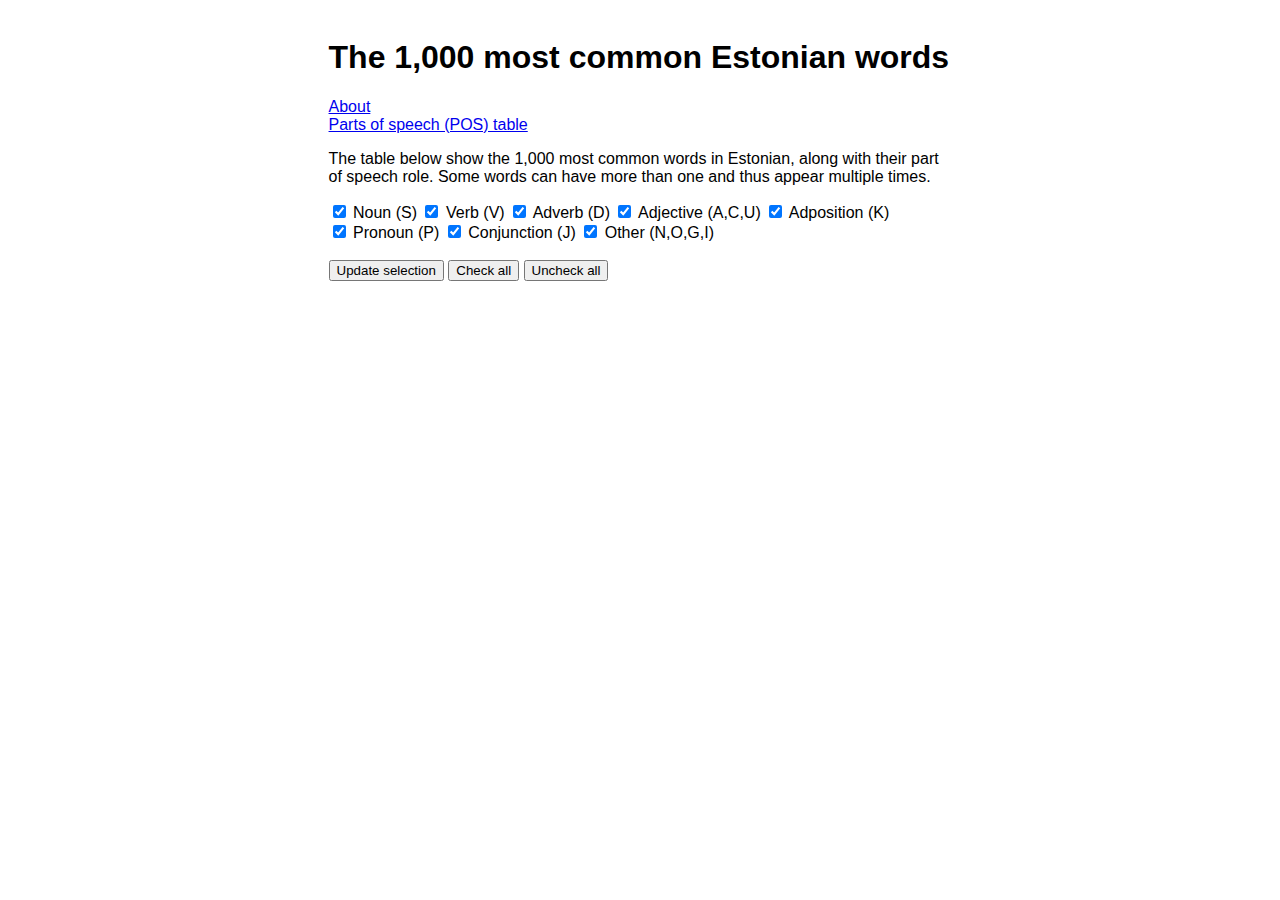
<file: src/index.html>
<!DOCTYPE html>
<html lang=en>

<head>
  <title>ET 1000</title>
  <link rel="shortcut icon" type='image/x-icon' href="favicon.ico" />
  <meta name="viewport" content="width=device-width">
  <meta http-equiv="Content-Type" content="text/html; charset=utf-8">
  <link rel="stylesheet" type="text/css" href="https://cdn.datatables.net/1.10.23/css/jquery.dataTables.min.css">
  <link rel="stylesheet" href="simple.css">
  <script type="text/javascript" src="jquery.min.js"></script>
  <script type="text/javascript" src="https://cdn.datatables.net/1.10.23/js/jquery.dataTables.min.js"></script>
</head>

<body>
  <h1>The 1,000 most common Estonian words</h1>
  <p>
    <a href='about.html'>About</a> <br>
    <a href='pos.html'>Parts of speech (POS) table</a>
  </p>

  <p>The table below show the 1,000 most common words in Estonian, along with their part of speech role. Some words can have more than one and thus appear multiple times.</p>

  <div>
    <div>
    <span style="white-space: nowrap;">
      <input class="pos_selection" type="checkbox" id="pos_noun" value="S" checked>
      <label for="pos_noun">Noun (S)</label>
    </span>
    <span style="white-space: nowrap;">
      <input class="pos_selection" type="checkbox" id="pos_verb" value="V" checked>
      <label for="pos_verb">Verb (V)</label>
    </span>
    <span style="white-space: nowrap;">
      <input class="pos_selection" type="checkbox" id="pos_adverb" value="D" checked>
      <label for="pos_adverb">Adverb (D)</label>
    </span>
    <span style="white-space: nowrap;">
      <input class="pos_selection" type="checkbox" id="pos_adjective" value="ACU" checked>
      <label for="pos_adjective">Adjective (A,C,U)</label>
    </span>
    <span style="white-space: nowrap;">
      <input class="pos_selection" type="checkbox" id="pos_adposition" value="K" checked>
      <label for="pos_adposition">Adposition (K)</label>
    </span>
    <span style="white-space: nowrap;">
      <input class="pos_selection" type="checkbox" id="pos_pronoun" value="P" checked>
      <label for="pos_pronoun">Pronoun (P)</label>
    </span>
    <span style="white-space: nowrap;">
      <input class="pos_selection" type="checkbox" id="pos_conjunction" value="J" checked>
      <label for="pos_conjunction">Conjunction (J)</label>
    </span>
    <span style="white-space: nowrap;">
      <input class="pos_selection" type="checkbox" id="pos_other" value="NGIO" checked>
      <label for="pos_other">Other (N,O,G,I)</label>
    </span>
    </div>
    <br>
    <div>
    <input class="pos_selection" type="button" id="pos_update" value="Update selection">
    <input id="check-all-pos" type="button" value="Check all">
    <input id="uncheck-all-pos" type="button" value="Uncheck all">
    </div>
  </div>



  <table id='top1000' class='' style='width: auto'>
  </table>

  <script type="text/javascript">
    // return an array of POS tags to filter data with
    function posSelection() {
      var checkedBoxes = $("input.pos_selection:checked").map(function () {
        var out = $(this).val();
        if (out.length > 1) {
          out = out.split("")
        }
        return out;
      }).get();
      return checkedBoxes;
    }

    wordData = [[1, "olema", "V"], [2, "ja", "J"], [3, "see", "P"], [4, "mina", "P"], [5, "et", "J"], [6, "ei", "V"], [7, "kui", "J"], [8, "kui", "D"], [9, "mis", "P"], [10, "ka", "D"]]

    $(document).ready(function () {

      // By default show full table with all POS
      result = wordData;

      var datatable = $('#top1000').DataTable({
        data: result,
        "order": [[0, "asc"]],
        columns: [
          { title: "No." },
          { title: "Word" },
          { title: "POS" },
          {
            title: "Rank",
            data: 0,
            render: function (data, type, row, meta) {
              return type === 'display' ?
                '<span id="rankContainer"><span id="rank" style="width:' + ((1000 - data) / 10) + '%"></span></span>'
                :
                data;
            }
          }
        ],
        "paging": false
      });

      // Update table if POS submit button is clicked
      $("#pos_update").click(function () {
        posWant = posSelection();

        result = wordData.filter(item => posWant.includes(item[2]));

        datatable.clear();
        datatable.rows.add(result);
        datatable.draw();
      });

      // Reset (check all) POS checkboxes
      $('#check-all-pos').click(function () {
        $(':checkbox').each(function () {
          this.checked = true;
        });
      });

      // Uncheck all POS checkboxes
      $('#uncheck-all-pos').click(function () {
        $(':checkbox').each(function () {
          this.checked = false;
        })
      })
    });

  </script>
</body>

</html>
</file>
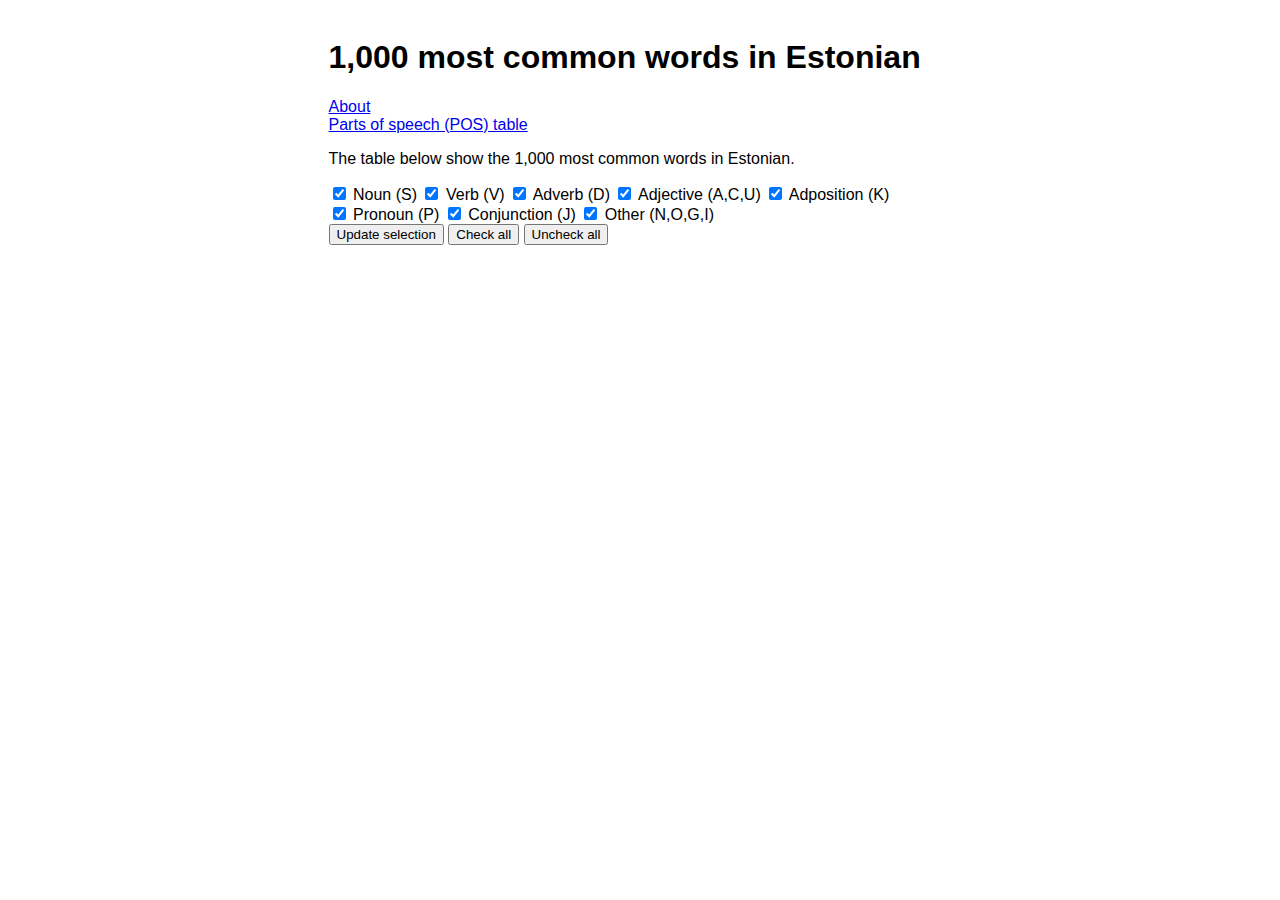
<file: template/index.html>
<!DOCTYPE html>
<html lang=en>

<head>
  <title>ET 1000</title>
  <link rel="shortcut icon" type='image/x-icon' href="favicon.ico" />
  <meta name="viewport" content="width=device-width">
  <meta http-equiv="Content-Type" content="text/html; charset=utf-8">
  <link rel="stylesheet" type="text/css" href="https://cdn.datatables.net/1.10.23/css/jquery.dataTables.min.css">
  <link rel="stylesheet" href="simple.css">
  <script type="text/javascript" src="jquery.min.js"></script>
  <script type="text/javascript" src="https://cdn.datatables.net/1.10.23/js/jquery.dataTables.min.js"></script>
</head>

<body>
  <h1>1,000 most common words in Estonian</h1>
  <p>
    <a href='about.html'>About</a> <br>
    <a href='pos.html'>Parts of speech (POS) table</a>
  </p>

  <p>The table below show the 1,000 most common words in Estonian.</p>

  <div>
    <span style="white-space: nowrap;">
      <input class="pos_selection" type="checkbox" id="pos_noun" value="S" checked>
      <label for="pos_noun">Noun (S)</label>
    </span>
    <span style="white-space: nowrap;">
      <input class="pos_selection" type="checkbox" id="pos_verb" value="V" checked>
      <label for="pos_verb">Verb (V)</label>
    </span>
    <span style="white-space: nowrap;">
      <input class="pos_selection" type="checkbox" id="pos_adverb" value="D" checked>
      <label for="pos_adverb">Adverb (D)</label>
    </span>
    <span style="white-space: nowrap;">
      <input class="pos_selection" type="checkbox" id="pos_adjective" value="ACU" checked>
      <label for="pos_adjective">Adjective (A,C,U)</label>
    </span>
    <span style="white-space: nowrap;">
      <input class="pos_selection" type="checkbox" id="pos_adposition" value="K" checked>
      <label for="pos_adposition">Adposition (K)</label>
    </span>
    <span style="white-space: nowrap;">
      <input class="pos_selection" type="checkbox" id="pos_pronoun" value="P" checked>
      <label for="pos_pronoun">Pronoun (P)</label>
    </span>
    <span style="white-space: nowrap;">
      <input class="pos_selection" type="checkbox" id="pos_conjunction" value="J" checked>
      <label for="pos_conjunction">Conjunction (J)</label>
    </span>
    <span style="white-space: nowrap;">
      <input class="pos_selection" type="checkbox" id="pos_other" value="NGIO" checked>
      <label for="pos_other">Other (N,O,G,I)</label>
    </span>
    <br>
    <input class="pos_selection" type="button" id="pos_update" value="Update selection">
    <input id="check-all-pos" type="button" value="Check all">
    <input id="uncheck-all-pos" type="button" value="Uncheck all">
  </div>



  <table id='top1000' class='' style='width: auto'>
  </table>

  <script type="text/javascript">
    // return an array of POS tags to filter data with
    function posSelection() {
      var checkedBoxes = $("input.pos_selection:checked").map(function () {
        var out = $(this).val();
        if (out.length > 1) {
          out = out.split("")
        }
        return out;
      }).get();
      return checkedBoxes;
    }

    wordData = [[1, "olema", "V"], [2, "ja", "J"], [3, "see", "P"], [4, "mina", "P"], [5, "et", "J"], [6, "ei", "V"], [7, "kui", "J"], [8, "kui", "D"], [9, "mis", "P"], [10, "ka", "D"]]

    $(document).ready(function () {

      // By default show full table with all POS
      result = wordData;

      var datatable = $('#top1000').DataTable({
        data: result,
        "order": [[0, "asc"]],
        columns: [
          { title: "No." },
          { title: "Word" },
          { title: "POS" },
          {
            title: "Rank",
            data: 0,
            render: function (data, type, row, meta) {
              return type === 'display' ?
                '<span id="rankContainer"><span id="rank" style="width:' + ((1000 - data) / 10) + '%"></span></span>'
                :
                data;
            }
          }
        ],
        "paging": false
      });

      // Update table if POS submit button is clicked
      $("#pos_update").click(function () {
        posWant = posSelection();

        result = wordData.filter(item => posWant.includes(item[2]));

        datatable.clear();
        datatable.rows.add(result);
        datatable.draw();
      });

      // Reset (check all) POS checkboxes
      $('#check-all-pos').click(function () {
        $(':checkbox').each(function () {
          this.checked = true;
        });
      });

      // Uncheck all POS checkboxes
      $('#uncheck-all-pos').click(function () {
        $(':checkbox').each(function () {
          this.checked = false;
        })
      })
    });

  </script>
</body>

</html>
</file>
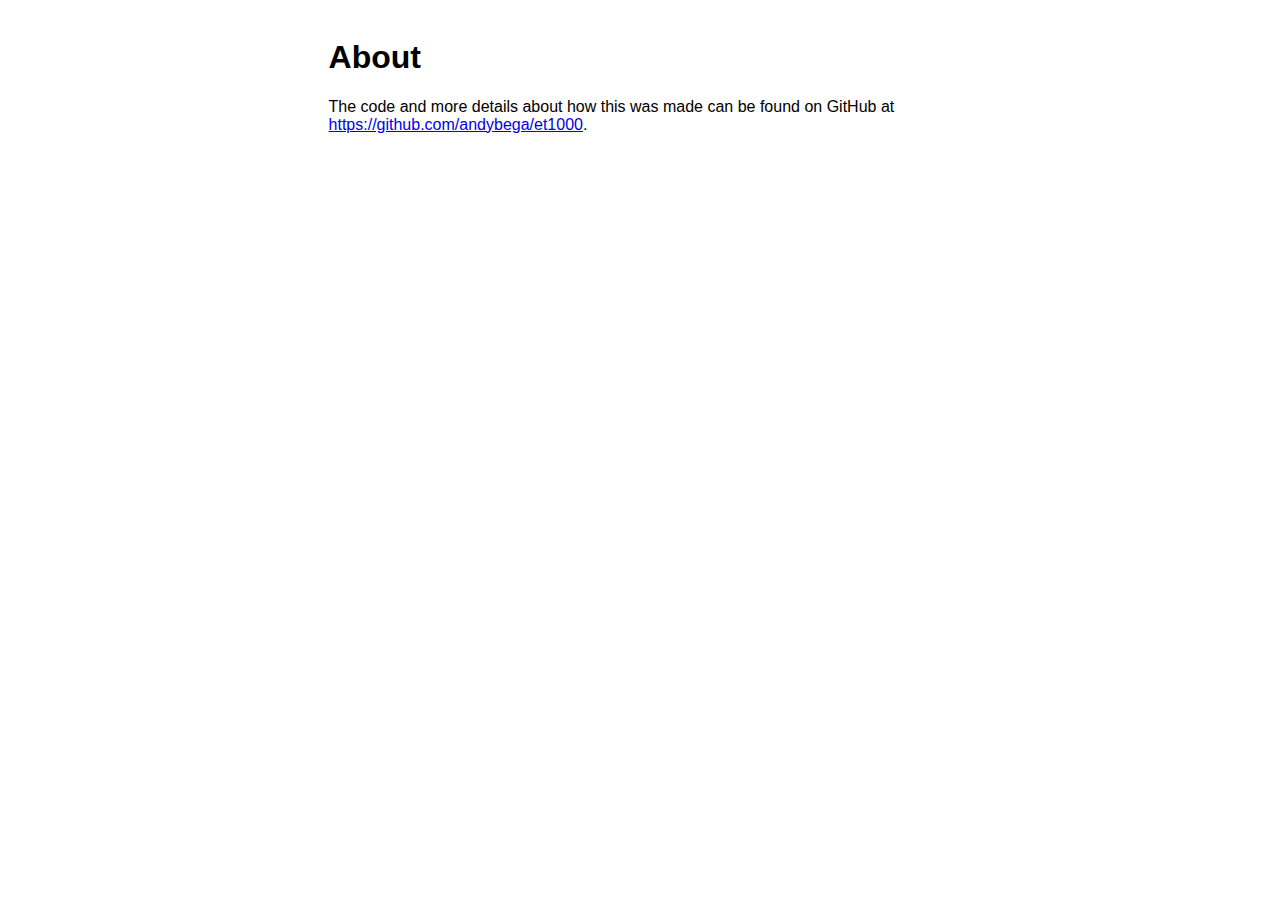
<file: about.html>
<!DOCTYPE html>
<html lang=en>
<head>
  <title>ET 1000 - About</title>
  <meta name="viewport" content="width=device-width">
  <meta http-equiv="Content-Type" content="text/html; charset=utf-8">
  <style>
    body {
      font-family: Arial, Helvetica, sans-serif;
      max-width: 70ch;
      padding: 2ch;
      margin: auto;
    }
  </style>
</head>
<body>
<h1>About</h1>
<p>The code and more details about how this was made can be found on GitHub at <a href='https://github.com/andybega/et1000'>https://github.com/andybega/et1000</a>.</p>
</body>
</html>
</file>
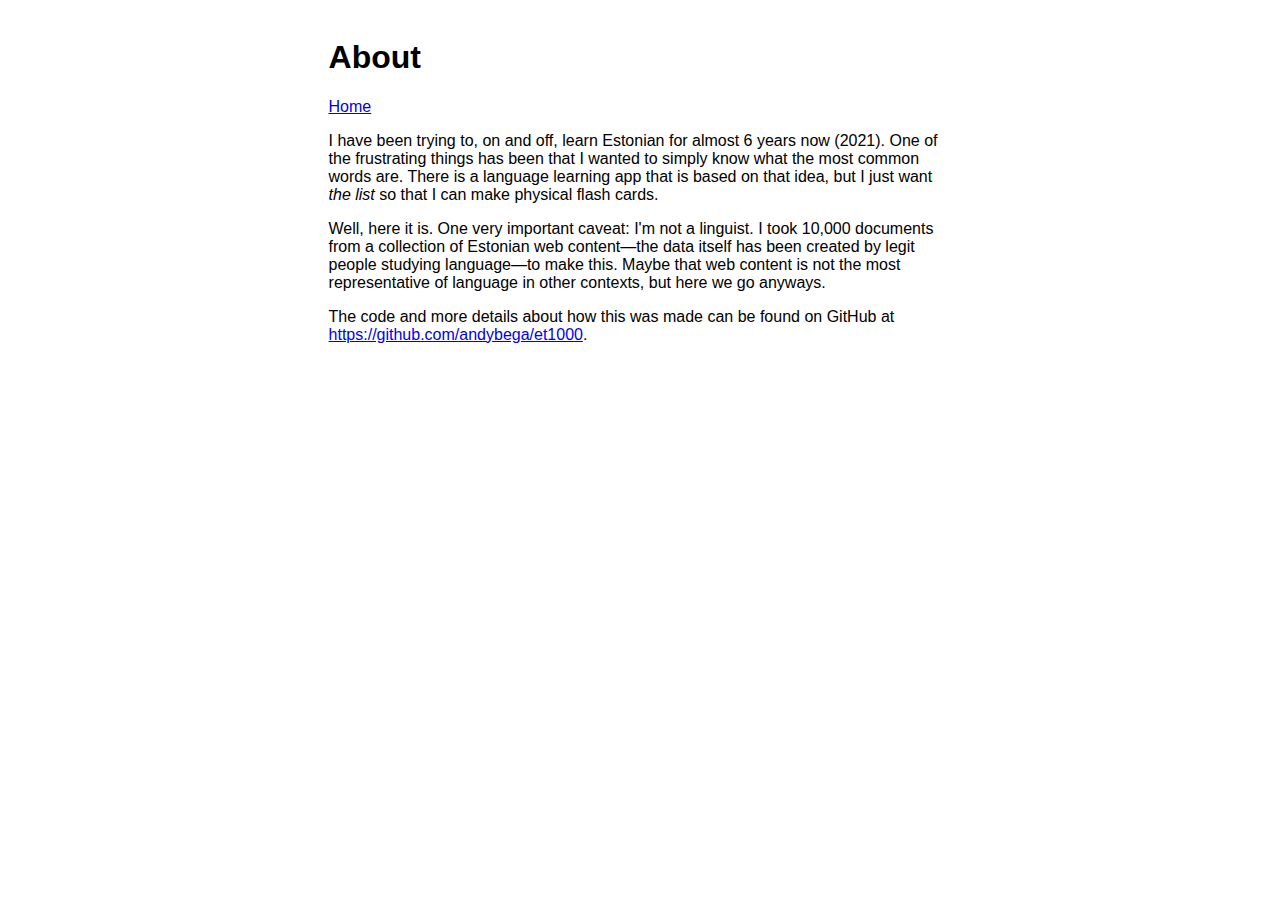
<file: docs/about.html>
<!DOCTYPE html>
<html lang=en>
<head>
  <title>ET 1000 - About</title>
  <link rel="shortcut icon" type='image/x-icon' href="favicon.ico" />
  <meta name="viewport" content="width=device-width">
  <meta http-equiv="Content-Type" content="text/html; charset=utf-8">
  <link rel="stylesheet" href="simple.css">
</head>
<body>
<h1>About</h1>
<p><a href='index.html'>Home</a></p>
<p>
  I have been trying to, on and off, learn Estonian for almost 6 years now
  (2021). One of the frustrating things has been that I wanted to simply know
  what the most common words are. There is a language learning app that is based
  on that idea, but I just want <i>the list</i> so that I can make physical
  flash cards.
</p>
<p>
  Well, here it is. One very important caveat: I'm not a linguist. I took 10,000
  documents from a collection of Estonian web content&mdash;the data itself has been
  created by legit people studying language&mdash;to make this. Maybe that web content
  is not the most representative of language in other contexts, but here
  we go anyways.
</p>
<p>The code and more details about how this was made can be found on GitHub at <a href='https://github.com/andybega/et1000'>https://github.com/andybega/et1000</a>.</p>
</body>
</html>
</file>
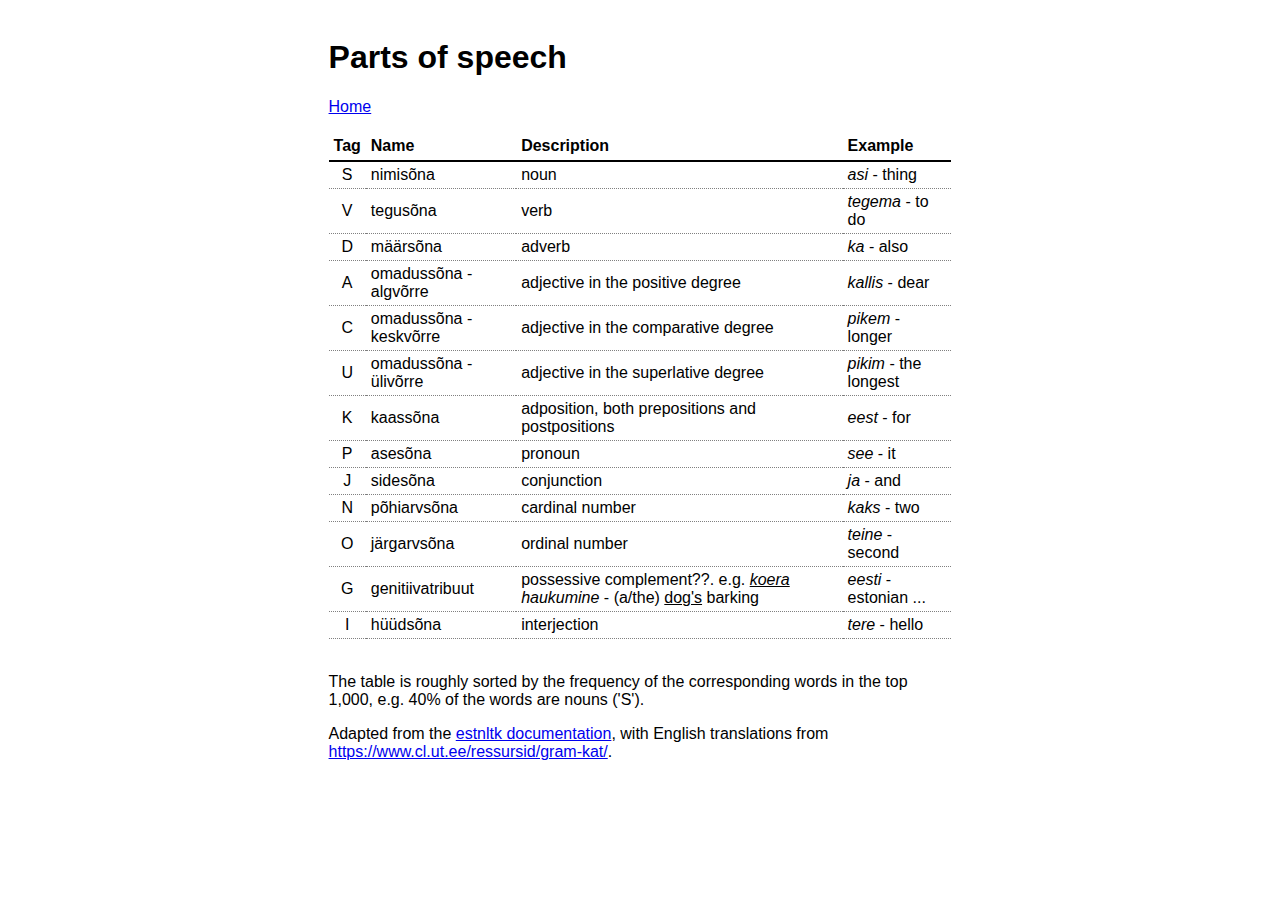
<file: docs/pos.html>
<!DOCTYPE html>
<html lang=en>
<head>
  <title>ET 1000 - Parts of speech</title>
  <link rel="shortcut icon" type='image/x-icon' href="favicon.ico" />
  <meta name="viewport" content="width=device-width">
  <meta http-equiv="Content-Type" content="text/html; charset=utf-8">
  <link rel="stylesheet" href="simple.css">
</head>
<body>
<h1>Parts of speech</h1>
<p><a href='index.html'>Home</a></p>

<table id="postable">
  <tr>
    <th>Tag</th>
    <th>Name</th>
    <th>Description</th>
    <th>Example</th>
  </tr>
  <tr>
    <td>S</td><td>nimisõna</td><td>noun</td><td><i>asi</i> - thing</td>
  </tr>
  <tr>
    <td>V</td><td>tegusõna</td><td>verb</td><td><i>tegema</i> - to do</td>
  </tr>
  <tr>
    <td>D</td><td>määrsõna</td><td>adverb</td><td><i>ka</i> - also</td>
  </tr>
  <!-- START different kinds of adjectives -->
  <tr>
    <td>A</td><td>omadussõna - algvõrre</td><td>adjective in the positive degree</td><td><i>kallis</i> - dear</td>
  </tr>
  <tr>
    <td>C</td><td>omadussõna - keskvõrre</td><td>adjective in the comparative degree</td><td><i>pikem</i> - longer</td>
  </tr>
  <tr>
    <td>U</td><td>omadussõna - ülivõrre</td><td>adjective in the superlative degree</td><td><i>pikim</i> - the longest</td>
  </tr>
  <!-- END different kinds of adjectives -->
  <tr>
    <td>K</td><td>kaassõna</td><td>adposition, both prepositions and postpositions</td><td><i>eest</i> - for</td>
  </tr>
  <tr>
    <td>P</td><td>asesõna</td><td>pronoun</td><td><i>see</i> - it</td>
  </tr>
  <tr>
    <td>J</td><td>sidesõna</td><td>conjunction</td><td><i>ja</i> - and</td>
  </tr>

  <!-- Numbers -->
  <tr>
    <td>N</td><td>põhiarvsõna</td><td>cardinal number</td><td><i>kaks</i> - two</td>
  </tr>
  <tr>
    <td>O</td><td>järgarvsõna</td><td>ordinal number</td><td><i>teine</i> - second</td>
  </tr>

  <tr>
    <td>G</td><td>genitiivatribuut</td><td>possessive complement??. e.g. <i><u>koera</u> haukumine</i> - (a/the) <u>dog's</u> barking</td><td><i>eesti</i> - estonian ...</td>
  </tr>
  <tr>
    <td>I</td><td>hüüdsõna</td><td>interjection</td><td><i>tere</i> - hello</td>
  </tr>
</table>

<br>

<p>The table is roughly sorted by the frequency of the corresponding words in the top 1,000, e.g. 40% of the words are nouns ('S').</p>

<p>Adapted from the <a href='https://github.com/estnltk/estnltk/blob/version_1.6/tutorials/nlp_pipeline/A_02_morphology_tables.ipynb'>estnltk documentation</a>, with English translations from <a href='https://www.cl.ut.ee/ressursid/gram-kat/'>https://www.cl.ut.ee/ressursid/gram-kat/</a>.</p>

</body>
</html>
</file>
<file: docs/simple.css>
body {
  font-family: Arial, Helvetica, sans-serif;
  max-width: 70ch;
  padding: 2ch;
  margin: auto;
}

/* Datatables specific style */
#rankContainer {
  display: inline-block;
  height: 8px;
  width: 100%;
  border: 1px solid SlateGrey;
}

#rank {
  display:block;
  height:100%;
  background-color:SkyBlue;
}

table {
  border-collapse: collapse;
  text-align: left;
  width: 100%;
}

table th {
  border-bottom: 2px solid;
  font-weight: bold;
  padding: 5px 5px;
}

table tr {
  border-bottom: 1px Gray dotted
}

#postable td {
  padding: 4px 5px;
}

#postable td:first-child {
  text-align: center;
}
</file>
<file: src/simple.css>
body {
  font-family: Arial, Helvetica, sans-serif;
  max-width: 70ch;
  padding: 2ch;
  margin: auto;
}

/* Datatables specific style */
#rankContainer {
  display: inline-block;
  height: 8px;
  width: 100%;
  border: 1px solid SlateGrey;
}

#rank {
  display:block;
  height:100%;
  background-color:SkyBlue;
}

table {
  border-collapse: collapse;
  text-align: left;
  width: 100%;
}

table th {
  border-bottom: 2px solid;
  font-weight: bold;
  padding: 5px 5px;
}

table tr {
  border-bottom: 1px Gray dotted
}

#postable td {
  padding: 4px 5px;
}

#postable td:first-child {
  text-align: center;
}
</file>
<file: template/simple.css>
body {
  font-family: Arial, Helvetica, sans-serif;
  max-width: 70ch;
  padding: 2ch;
  margin: auto;
}

/* Datatables specific style */
#rankContainer {
  display: inline-block;
  height: 8px;
  width: 100%;
  border: 1px solid SlateGrey;
}

#rank {
  display:block;
  height:100%;
  background-color:SkyBlue;
}

table {
  border-collapse: collapse;
  text-align: left;
  width: 100%;
}

table th {
  border-bottom: 2px solid;
  font-weight: bold;
  padding: 5px 5px;
}

table tr {
  border-bottom: 1px Gray dotted
}

#postable td {
  padding: 4px 5px;
}

#postable td:first-child {
  text-align: center;
}
</file>
